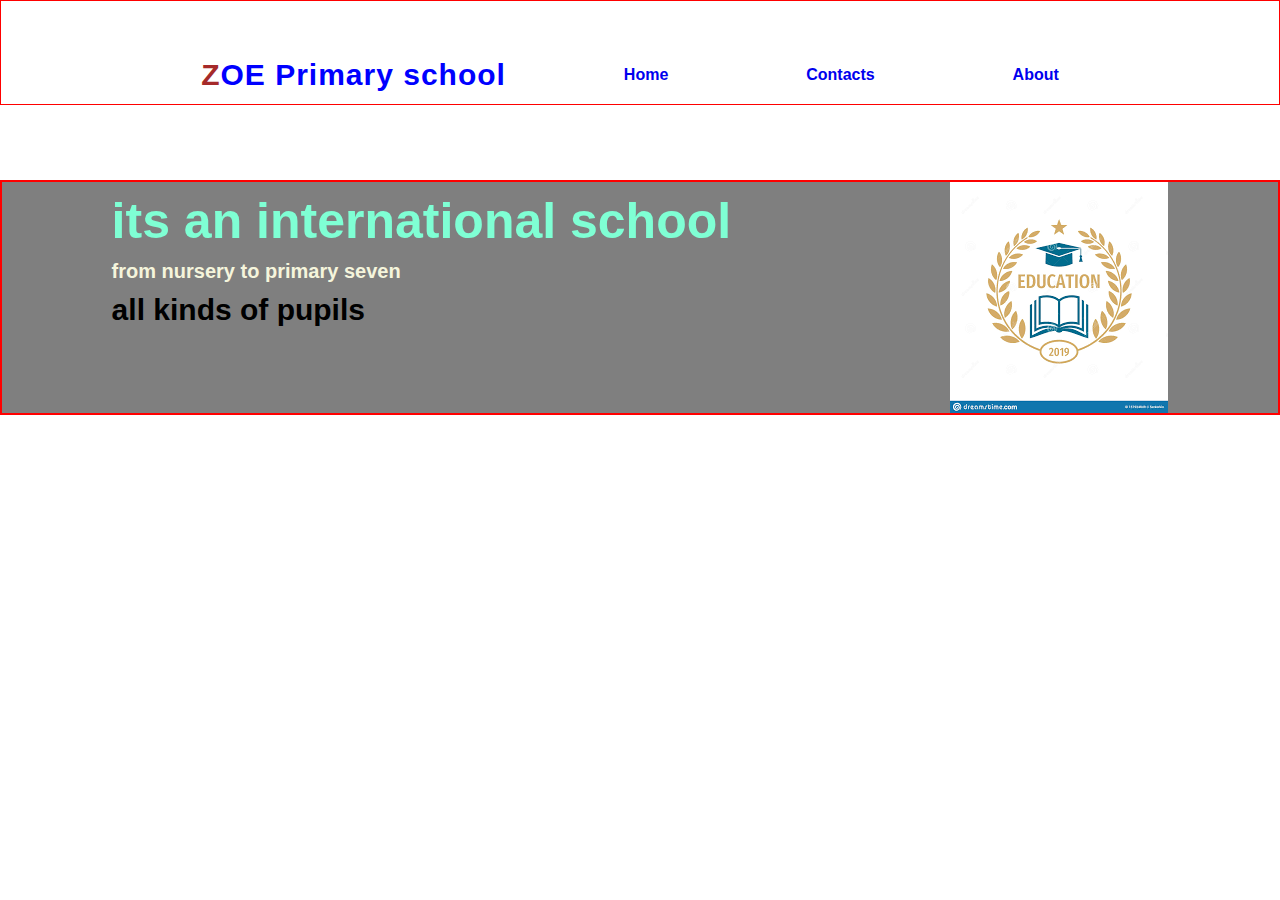
<file: Index.html>
<!DOCTYPE html>
<html lang="en">
<head>
    <meta charset="UTF-8">
    <meta http-equiv="X-UA-Compatible" content="IE=edge">
    <meta name="viewport" content="width=device-width, initial-scale=1.0">
    <title>organisation</title>
    <link rel="stylesheet" href="styles.css">
</head>
<body>
    <div class="school">
        <nav>
            <h2 class="logo"><span>Z</span>OE Primary school</h2>
            <li><a href="index.html">home</a></li>
            <li><a href="contacts.html">contacts</a></li>
            <li><a href="about.html">about</a></li>
        </nav>
    </div>
    <div class="tone">
        <div class="cont">
            <h1>its an international school</h1>
            <h2>from nursery to primary seven</h2>
            <h4>all kinds of pupils</h4>
        </div>
        <img src="./school.png" alt="" class="tone-img">
    </div>
</body>
</html>
</file>
<file: styles.css>
*{
    margin: 0;
    /* padding: 0px; */
    font-family: Verdana, Geneva, Tahoma, sans-serif;
    box-sizing: border-box;
}
.school {
    border: 1px solid red;
    height: 100;
    width: 100%;
    background-size: cover;
    background-position: center;
}
nav{
    display: flex;
    align-items: center;
    justify-content: space-evenly;
    padding-top: 45px;
    padding-left: 8%;
    padding-right: 8%;
}
.logo{
    color: blue;
    font-size: 30px;
    letter-spacing: 1px;
    cursor: pointer;
}
span{
    color: brown;
}
nav li{
    list-style: none;
    display: inline-block;
    padding: 20px;
}
nav li a{
    text-decoration: none;
    font-weight: bold;
    text-transform: capitalize;
}
.tone{
    /* margin: 0 auto;
    width: 90%; */
    background-color: rgba(0,0,0,.5);
    width: 100%;
    border: 2px solid red;
    display: flex;
    justify-content: space-around;
    position: absolute;
    top: 20%;
    left: 20%;
    transform: translate(-20%);
}
h4{
    color:black;
    margin: 10px 0px 10px;
    font-size: 30px;
}
h1{
    color: aquamarine;
    margin: 10px 0px 10px;
    font-size: 50px;
}
h2{
    color: beige;
    margin: 10px 0px 10px;
    font-size: 20px;
}
</file>
